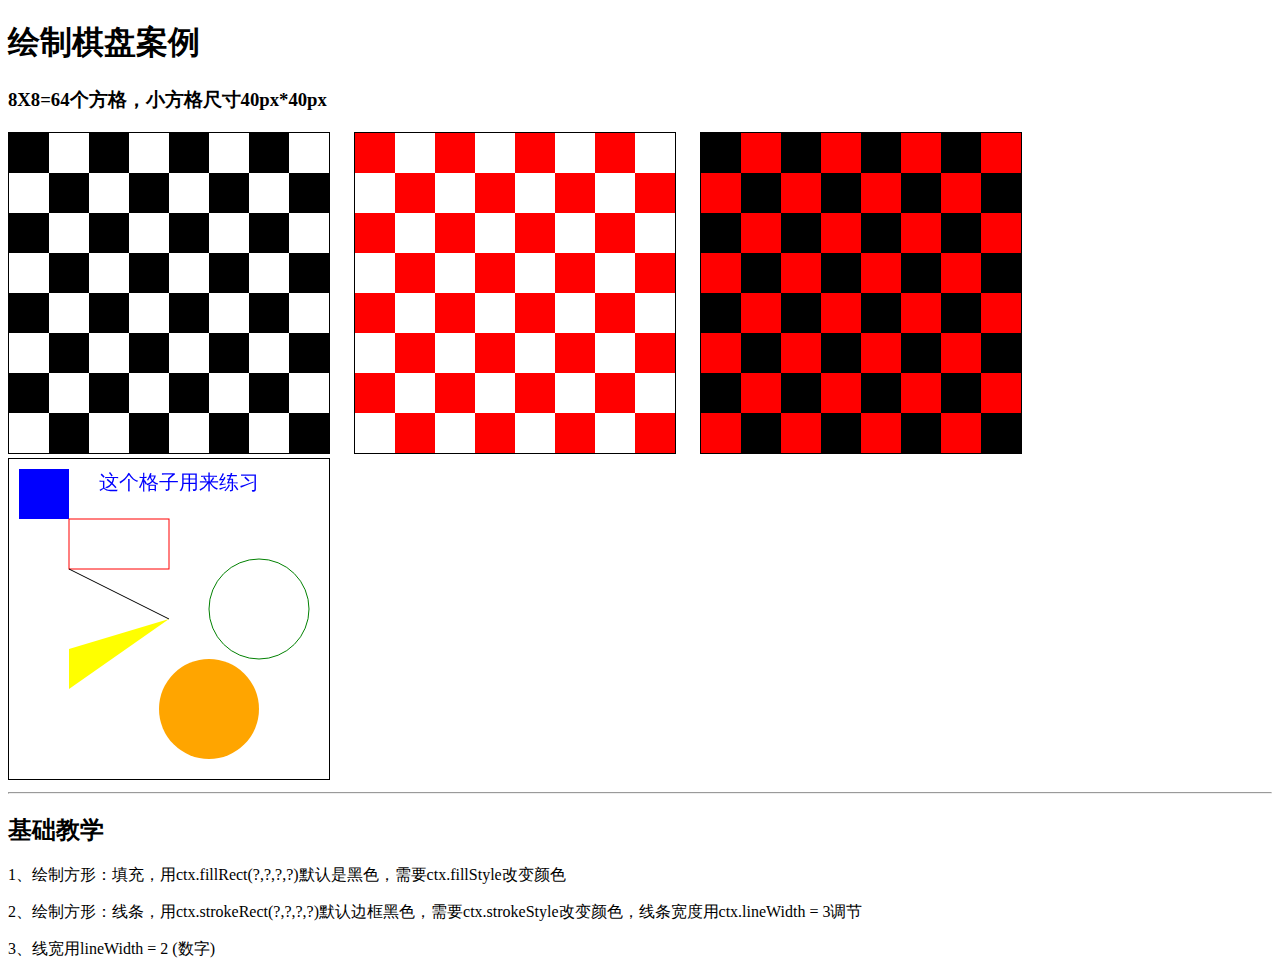
<file: 001-绘制棋盘/index.html>
<!DOCTYPE html>
<html lang="en">
<head>
	<meta charset="UTF-8">
	<title>绘制棋盘案例</title>
	<link rel="stylesheet" type="text/css" href="css/style.css">
</head>
<body>
	
	<h1>绘制棋盘案例</h1>
	<h3>8X8=64个方格，小方格尺寸40px*40px</h3>
	<canvas id="canvas" width="320" height="320"></canvas>
	<canvas id="canvas1" width="320" height="320"></canvas>
	<canvas id="canvas2" width="320" height="320"></canvas>
	<canvas id="canvas3" width="320" height="320"></canvas>
	<hr>
	<h2>基础教学</h2>
	<p>1、绘制方形：填充，用ctx.fillRect(?,?,?,?)默认是黑色，需要ctx.fillStyle改变颜色</p>
	<p>2、绘制方形：线条，用ctx.strokeRect(?,?,?,?)默认边框黑色，需要ctx.strokeStyle改变颜色，线条宽度用ctx.lineWidth = 3调节</p>
	<p>3、线宽用lineWidth = 2 (数字)</p>

	<script type="text/javascript" src="js/script.js"></script>
	
</body>
</html>
</file>
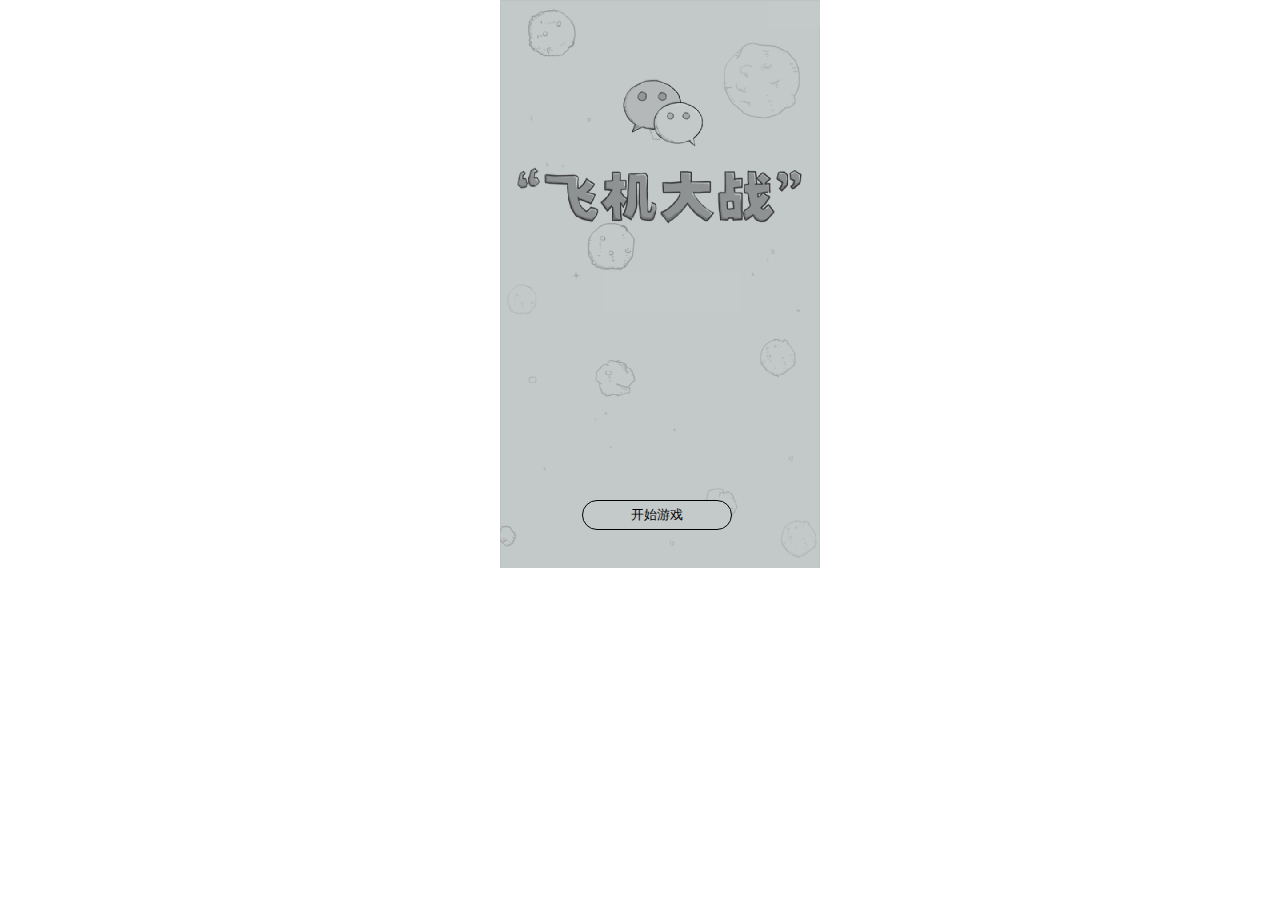
<file: 003-微信飞机/index.html>
<!DOCTYPE HTML PUBLIC "-//W3C//DTD HTML 4.01 Transitional//EN" "http://www.w3.org/TR/html4/loose.dtd">
<html>
<head>
    <title>微信经典飞机大战 - 源码之家</title>
    <meta http-equiv="content" content="text/html" charset="utf-8"/>
    <link rel="stylesheet" type="text/css" href="css/main.css"/>
</head>

<body>
    <div id="contentdiv">
        
        <div id="startdiv">
            <button onclick="begin()">开始游戏</button>
        </div>

        <div id="maindiv">
            <div id="scorediv">
                <label>分数：</label>
                <label id="label">0</label>
            </div>
            <div id="suspenddiv">
                <button>继续</button><br/>
                <button>重新开始</button><br/>
                <button>回到主页</button>
            </div>
            <div id="enddiv">
                <p class="plantext">飞机大战分数</p>
                <p id="planscore">0</p>
                <div><button onclick="jixu()">继续</button></div>
            </div>
        </div>

    </div>
    <script type="text/javascript" src="js/main.js"></script>
    <br><br><br><br><br><br><br><br><br><br><br><br><br><br><br><br><br>
    <br><br><br><br><br><br><br><br><br><br><br><br><br><br><br><br><br>
    <div style="text-align:center;font:normal 14px/24px 'MicroSoft YaHei';">
    </div>
</body>
</html>
</file>
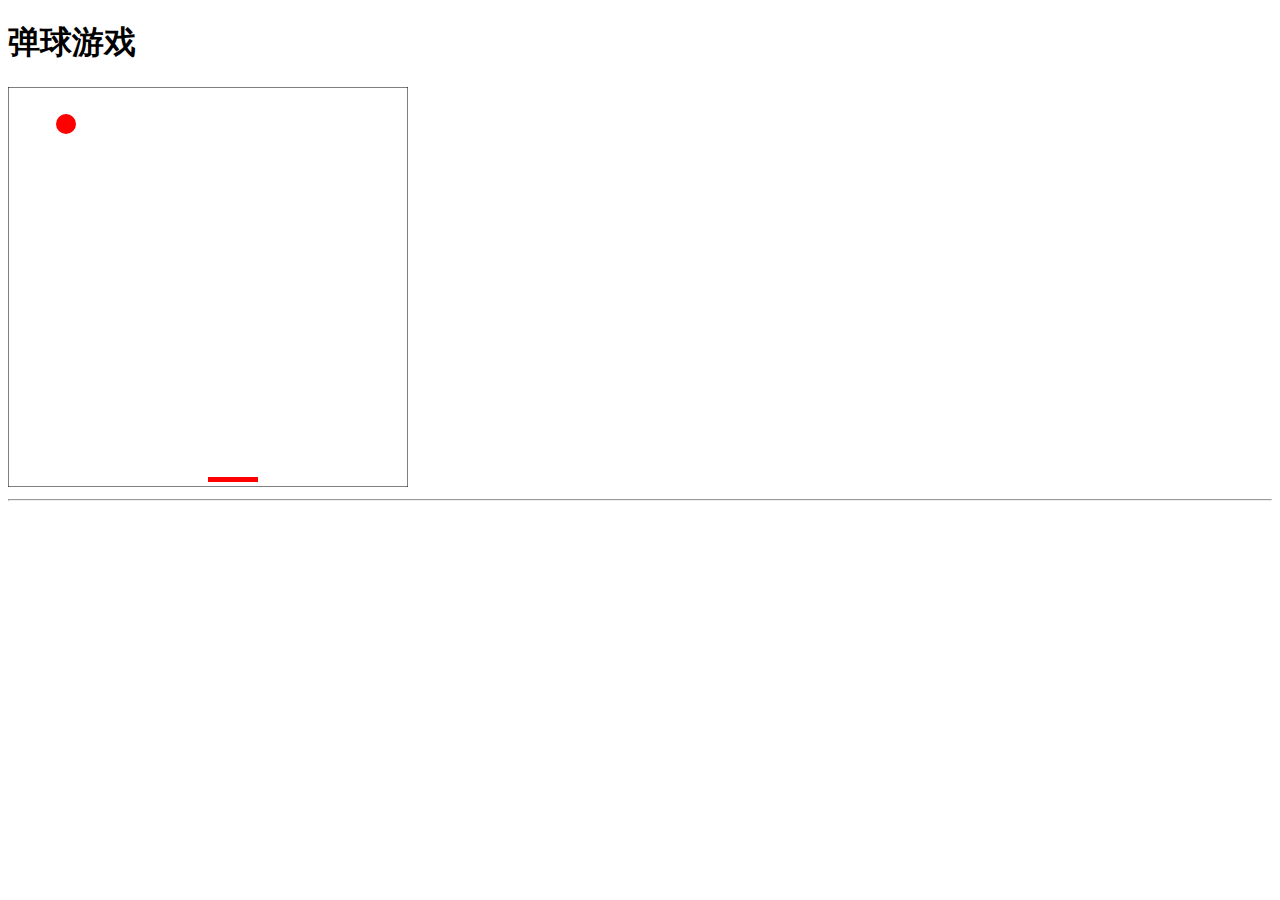
<file: 弹球游戏.html>
<!DOCTYPE html>
<html lang="en">
<head>
	<meta charset="UTF-8">
	<title>弹球游戏</title>
	<style type="text/css">
		canvas{
			margin-right: 20px;
		}
	</style>
</head>
<body>
	
	<h1>弹球游戏</h1>
	<h3></h3>
	<canvas id="canvas" width="400" height="400"></canvas>
	<hr>

	<script src="https://code.jquery.com/jquery-3.1.1.min.js"></script>
	<script type="text/javascript">

		var canvas = document.getElementById("canvas");
		var ctx = canvas.getContext("2d");

		var ball = {
			x : 100,
			y : 100,
			xSpeed : -2,
			ySpeed : -7
		};
		ball.draw = function(){
			ctx.beginPath();
			ctx.fillStyle = "red";
			ctx.arc(this.x, this.y, 10, 0, Math.PI*2, false);
			ctx.fill();
		}
		ball.move = function(){
			this.x = this.x + this.xSpeed;
			this.y = this.y + this.ySpeed;
		}

		ball.checkCanvas = function(){
			if (this.x <0 || this.x >400) {
				this.xSpeed = -this.xSpeed;
			}
			if (this.y <0 || this.y >400) {
				this.ySpeed = -this.ySpeed;
			}
		}

		var panel = {
			x : 200,
			y : 390,
			xSize : 50,
			ySize : 5			
		}
		panel.draw = function(){
			ctx.fillRect(this.x, this.y, this.xSize, this.ySize);
		}

		setInterval(function(){
			ctx.clearRect(0, 0, 400, 400);
			ball.draw();
			panel.draw();
			ball.move();
			ball.checkCanvas();
			ctx.strokeRect(0, 0, 400, 400);
		},30)

		$("body").keydown(function(event){
			console.log(event.keyCode);
			if (event.keyCode == 37) {
				panel.x = panel.x - 5;
				if (panel.x < 0) {
					panel.x = 0;
				}
			}
			if (event.keyCode == 39) {
				panel.x = panel.x +5;
				if (panel.x > 400 - panel.xSize) {
					panel.x = 400 - panel.xSize;
				}
			}
		})

	</script>
	
</body>
</html>
</file>
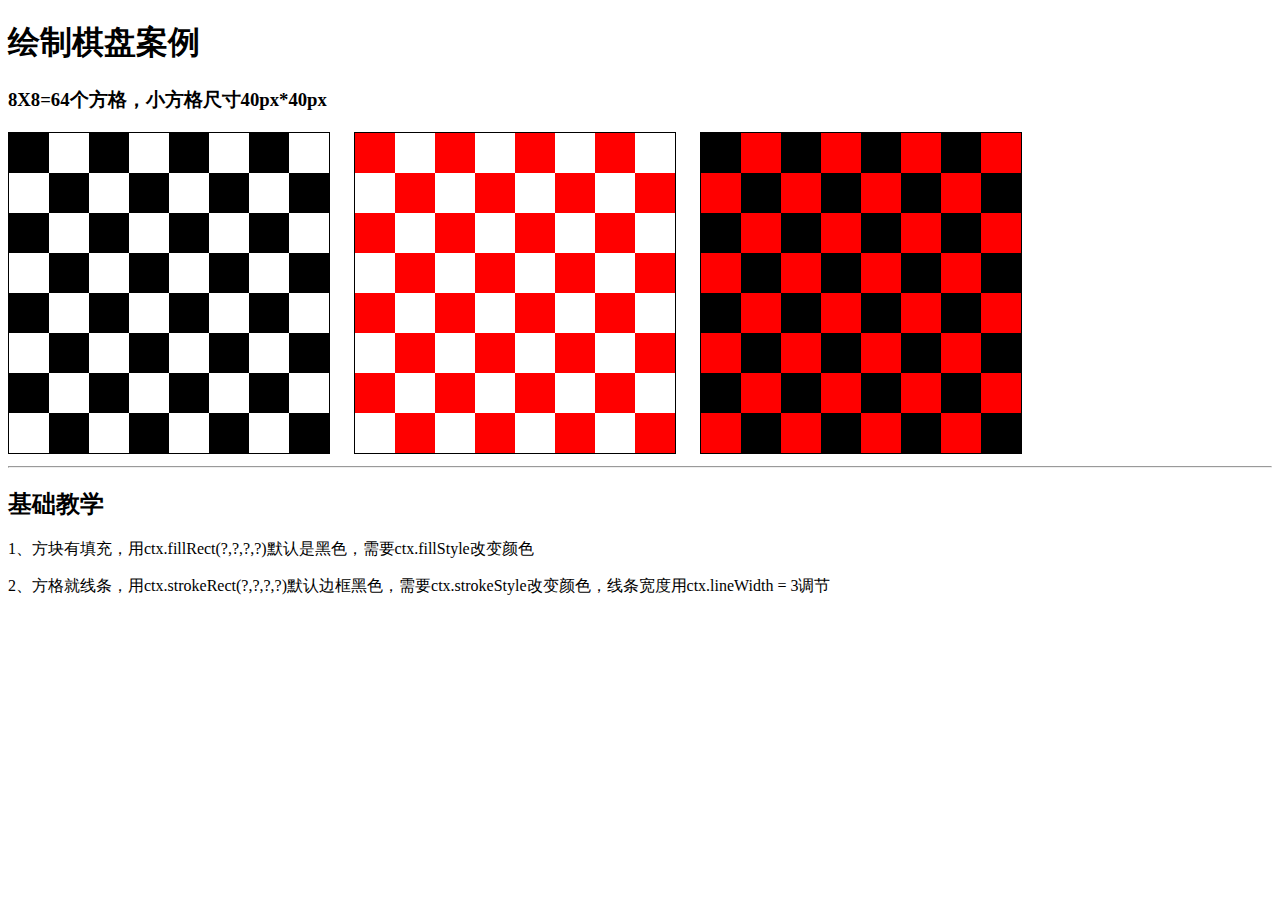
<file: 绘制棋盘.html>
<!DOCTYPE html>
<html lang="en">
<head>
	<meta charset="UTF-8">
	<title>绘制棋盘案例</title>
	<style type="text/css">
		canvas{
			border: 1px solid black;
			margin-right: 20px;
		}
	</style>
</head>
<body>
	
	<h1>绘制棋盘案例</h1>
	<h3>8X8=64个方格，小方格尺寸40px*40px</h3>
	<canvas id="canvas" width="320" height="320"></canvas>
	<canvas id="canvas1" width="320" height="320"></canvas>
	<canvas id="canvas2" width="320" height="320"></canvas>
	<hr>
	<h2>基础教学</h2>
	<p>1、方块有填充，用ctx.fillRect(?,?,?,?)默认是黑色，需要ctx.fillStyle改变颜色</p>
	<p>2、方格就线条，用ctx.strokeRect(?,?,?,?)默认边框黑色，需要ctx.strokeStyle改变颜色，线条宽度用ctx.lineWidth = 3调节</p>



	<script type="text/javascript">
		//第一种
		var canvas = document.getElementById("canvas");
		var ctx = canvas.getContext("2d");
		ctx.fillStyle = "black";
		for (var i = 0; i < 4; i++) {
			ctx.fillRect(0,(0+80*i),40,40);
			ctx.fillRect(80,(0+80*i),40,40);
			ctx.fillRect(160,(0+80*i),40,40);
			ctx.fillRect(240,(0+80*i),40,40);

			ctx.fillRect(40,(40+80*i),40,40);
			ctx.fillRect(120,(40+80*i),40,40);
			ctx.fillRect(200,(40+80*i),40,40);
			ctx.fillRect(280,(40+80*i),40,40);
		}

		// 第二种
		var canvas1 = document.getElementById("canvas1");
		var ctx1 = canvas1.getContext("2d");
		ctx1.fillStyle = "red";

		for (var i = 0; i < 4; i++) {
			for (var j = 0; j < 4; j++) {
				ctx1.fillRect(80*j,80*i,40,40);
				ctx1.fillRect(40+80*j,40+80*i,40,40);
			}
		}

		// 第三种
		var canvas2 = document.getElementById("canvas2");
		var ctx2 = canvas2.getContext("2d");
		for (var i = 0; i < 4; i++) {
			for (var j = 0; j < 4; j++) {
				ctx2.fillStyle = "black";
				ctx2.fillRect(80*j,80*i,40,40);
				ctx2.fillRect(40+80*j,40+80*i,40,40);
				ctx2.fillStyle = "red";
				ctx2.fillRect(80*j+40,80*i,40,40);
				ctx2.fillRect(80*j,40+80*i,40,40);
			}
		}





	</script>
	
</body>
</html>
</file>
<file: 001-绘制棋盘/css/style.css>
canvas{
	border: 1px solid black;
	margin-right: 20px;
}
</file>
<file: 003-微信飞机/css/main.css>
*{
    margin: 0;
    padding: 0;
}
#contentdiv{
    position: absolute;
    left: 500px;
}
#startdiv{
    width: 320px;
    height: 568px;
    background-image: url(../image/开始背景.png);
}
button{
    outline: none;
}
#startdiv button{
    position: absolute;
    top: 500px;
    left: 82px;
    width: 150px;
    height: 30px;
    border: 1px solid black;
    border-radius: 30px;
    background-color: #c4c9ca;
}
#maindiv{
    width: 320px;
    height: 568px;
    background-image:url(../image/background_1.png) ;
    display: none;
}
#maindiv img{
    position: absolute;
    z-index: 1;
}
#scorediv{
    font-size: 16px;
    font-weight: bold;
    position: absolute;
    top: 10px;
    left: 10px;
    display: none;
}
#scorediv{
    font-size: 18px;
    font-weight: bold;
}
#suspenddiv{
    position: absolute;
    top: 210px;
    left: 82px;
    display: none;
    z-index: 2;
}
#suspenddiv button{
    width: 150px;
    height: 30px;
    margin-bottom: 20px;
    border: 1px solid black;
    border-radius: 30px;
    background-color: #c4c9ca;
}
#enddiv{
    position: absolute;
    top: 210px;
    left: 75px;
    border: 1px solid gray;
    border-radius: 5px;
    text-align: center;
    background-color:#d7ddde;
    display: none;
    z-index: 2;
}
.plantext{
    width: 160px;
    height: 30px;
    line-height: 30px;
    font-size: 16px;
    font-weight: bold;
}
#planscore{
    width: 160px;
    height: 80px;
    line-height: 80px;
    border-top: 1px solid gray;
    border-bottom: 1px solid gray;
    font-size: 16px;
    font-weight: bold;
}
#enddiv div{
    width: 160px;
    height: 50px;
}
#enddiv div button{
    margin-top:10px ;
    width: 90px;
    height: 30px;
    border: 1px solid gray;
    border-radius: 30px;
}
</file>
